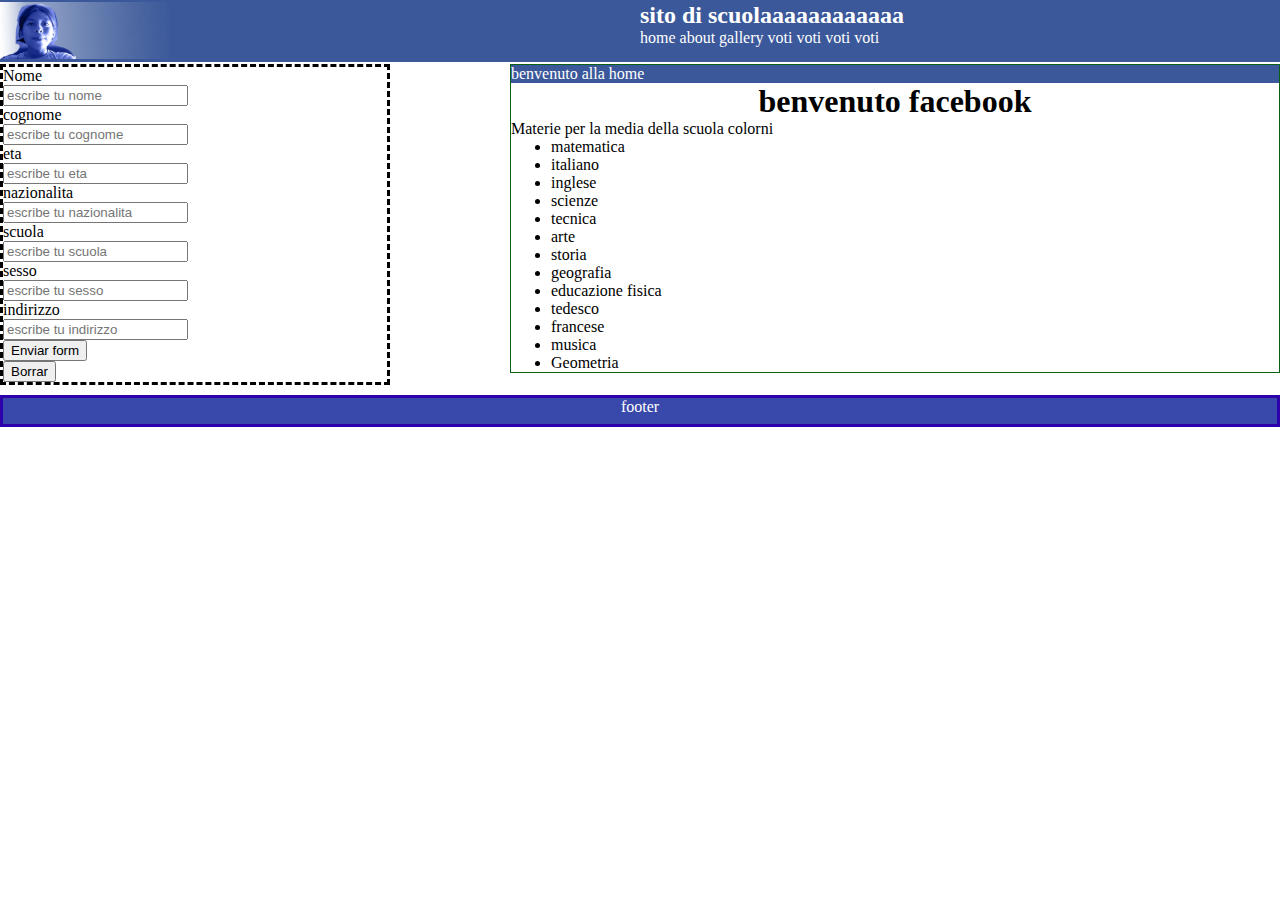
<file: index.html>
<!DOCTYPE html>
<html lang="en">
<head>
    <meta charset="UTF-8">
    <meta name="viewport" content="width=device-width, initial-scale=1.0"/>
    <!--commentario-->


    <title>Title</title>
    <link rel="stylesheet" href="stili.css">

</head>
<body>

<header>
    <div class="header-left">
        <img src="img/arianna.jpg" width="170">
    </div>
    <div class="header-rigth">
        <h2>sito di scuolaaaaaaaaaaaa</h2>
        <a href="index.html">home</a>
        <a href="about.html">about</a>
        <a href="gallery.html">gallery</a>
        <a href="voti.html">voti</a>
        <a href="voti.html">voti</a>
        <a href="voti.html">voti</a>
        <a href="voti.html">voti</a>

    </div>
</header>

<aside>

    <form>
        <label for="nome">Nome</label>
        <input name="nome" id="nome" type="text" placeholder="escribe tu nome"/>

        <label for="cognome">cognome</label>
        <input name="cognome" id="cognome" type="text" placeholder="escribe tu cognome"/>

        <label for="eta">eta</label>
        <input name="eta" id="eta" type="text" placeholder="escribe tu eta"/>

        <label for="nazionalita">nazionalita</label>
        <input name="nazionalita" id="nazionalita" type="text" placeholder="escribe tu nazionalita"/>

        <label for="scuola">scuola</label>
        <input name="scuola" id="scuola" type="text" placeholder="escribe tu scuola"/>

        <label for="sesso">sesso</label>
        <input name="sesso" id="sesso" type="text" placeholder="escribe tu sesso"/>

        <label for="indirizzo">indirizzo</label>
        <input name="indirizzo" id="indirizzo" type="text" placeholder="escribe tu indirizzo"/>

        <input type="button" value="Enviar form"/>
        <input type="reset" value="Borrar"/>


    </form>


</aside>

<section>
    <div class="panel-header">benvenuto alla home</div>
    <h1>benvenuto facebook</h1>


    <p>Materie per la media della scuola colorni</p>
    <ul>
        <li>matematica</li>
        <li>italiano</li>
        <li>inglese</li>
        <li>scienze</li>
        <li>tecnica</li>
        <li>arte</li>
        <li>storia</li>
        <li>geografia</li>
        <li>educazione fisica</li>
        <li>tedesco</li>
        <li>francese</li>
        <li>musica</li>
        <li>Geometria</li>
    </ul>


</section>

<footer>footer</footer>

</body>
</html>
</file>
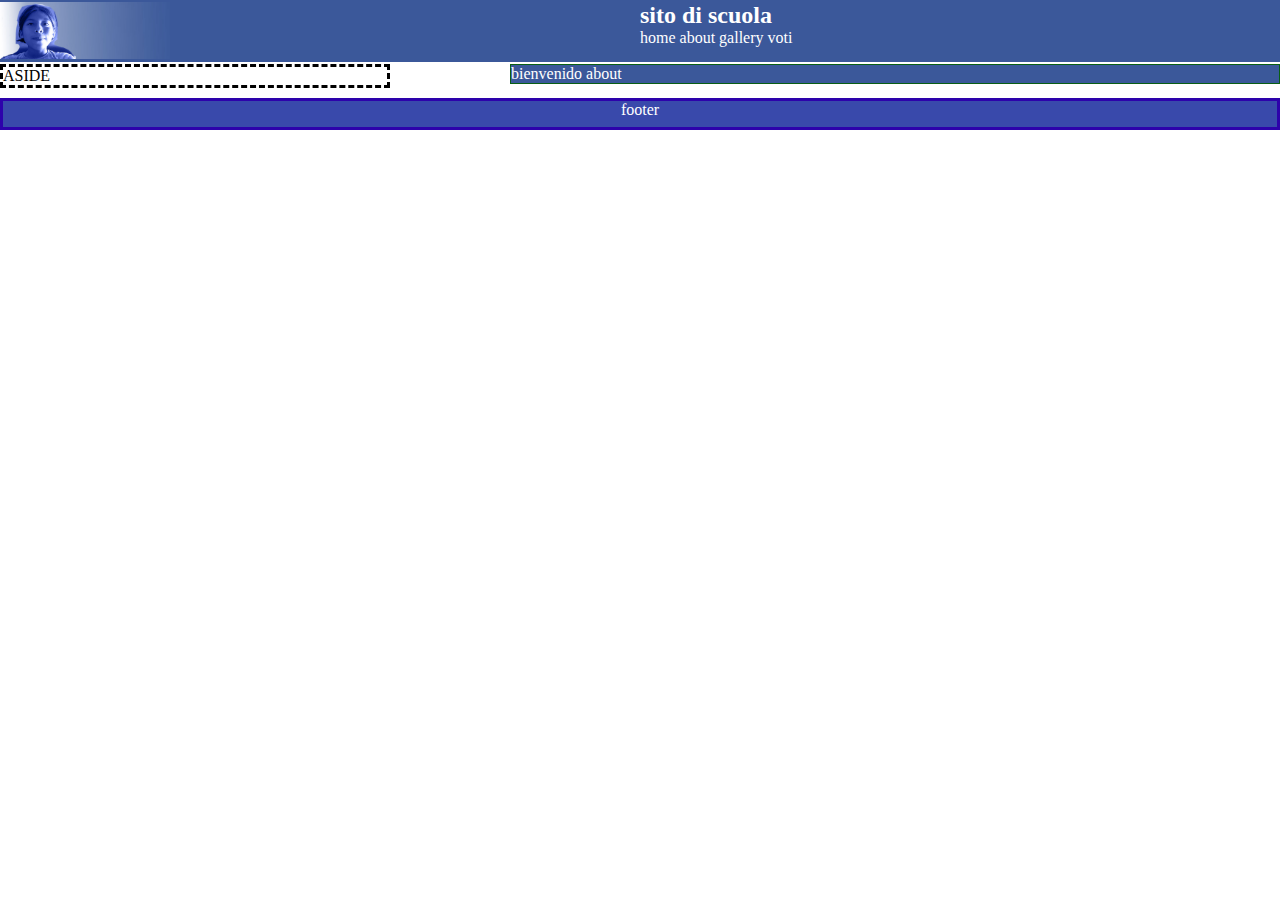
<file: about.html>
<!DOCTYPE html>
<html lang="en">
<head>
    <meta charset="UTF-8">
    <meta name="viewport" content="width=device-width, initial-scale=1.0"/>
    <!--commentario-->


    <title>Title</title>
    <link rel="stylesheet" href="stili.css">


</head>
<body>

<header>
    <div class="header-left">
        <img src="img/arianna.jpg" width="170">
    </div>
    <div class="header-rigth">
        <h2>sito di scuola</h2>
        <a href="index.html">home</a>
        <a href="about.html">about</a>
        <a href="gallery.html">gallery</a>
        <a href="voti.html">voti</a>
    </div>
</header>

<aside>ASIDE</aside>

<section>
    <div class="panel-header">
        bienvenido about
    </div>


</section>

<footer> footer </footer>

</body>
</html>
</file>
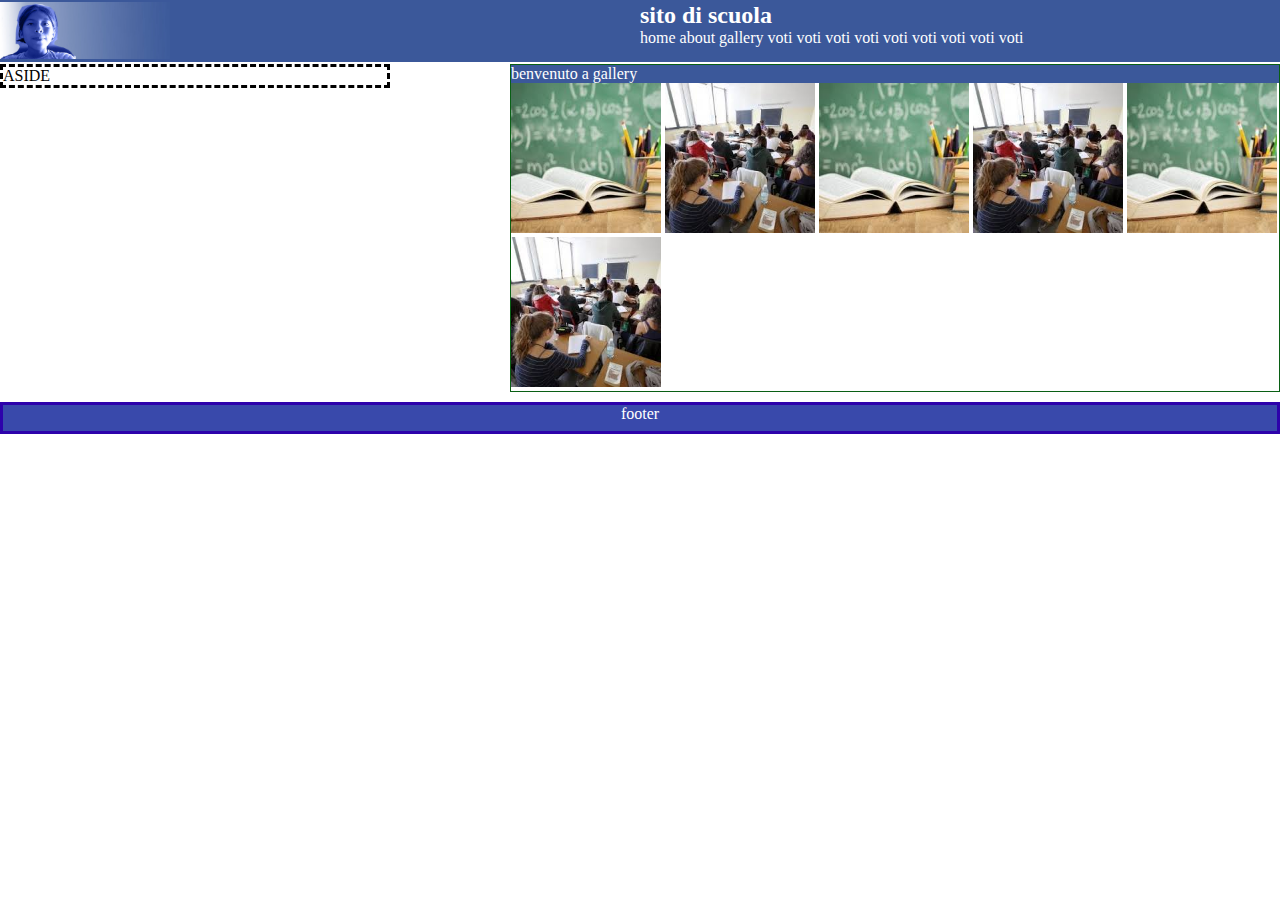
<file: gallery.html>
<!DOCTYPE html>
<html lang="en">
<head>
    <meta charset="UTF-8">
    <meta name="viewport" content="width=device-width, initial-scale=1.0"/>
    <!--commentario-->


    <title>Title</title>
    <link rel="stylesheet" href="stili.css">

</head>


<body>


<header>
    <div class="header-left">
        <img src="img/arianna.jpg" width="170">
    </div>
    <div class="header-rigth">
        <h2>sito di scuola</h2>
        <a href="index.html">home</a>
        <a href="about.html">about</a>
        <a href="gallery.html">gallery</a>
        <a href="voti.html">voti</a>

        <a href="voti.html">voti</a>
        <a href="voti.html">voti</a>
        <a href="voti.html">voti</a>
        <a href="voti.html">voti</a>
        <a href="voti.html">voti</a>
        <a href="voti.html">voti</a>
        <a href="voti.html">voti</a>
        <a href="voti.html">voti</a>



    </div>
</header>

<aside>ASIDE</aside>

<section>
    <div class="panel-header">benvenuto a gallery</div>

    <img src="img/cattedra.jpeg">
    <img src="img/scuolamedia.jpeg">
    <img src="img/cattedra.jpeg">
    <img src="img/scuolamedia.jpeg">
    <img src="img/cattedra.jpeg">
    <img src="img/scuolamedia.jpeg">


</section>


<footer> footer</footer>

</body>
</html>
</file>
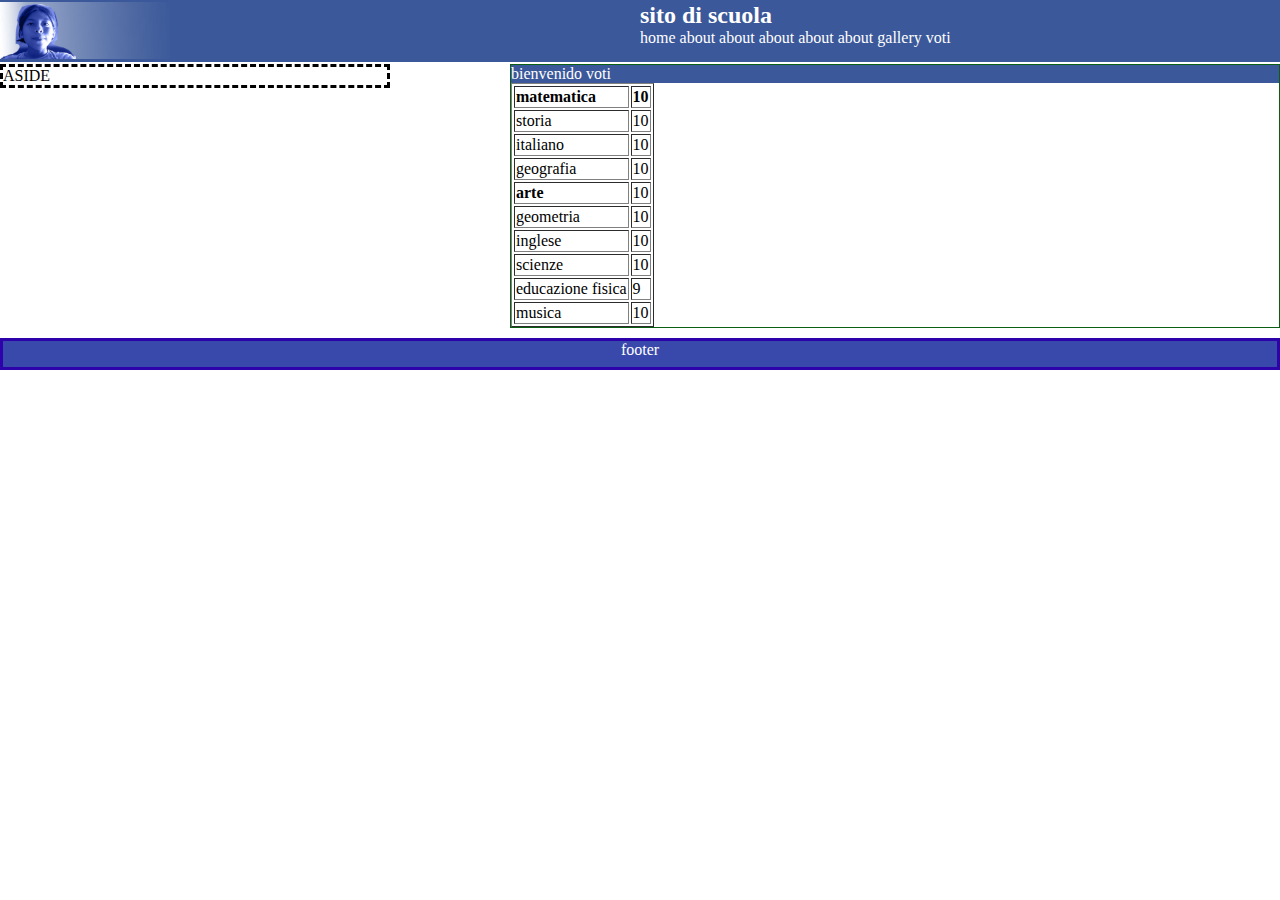
<file: voti.html>
<!DOCTYPE html>
<html lang="en">
<head>
    <meta charset="UTF-8">
    <meta name="viewport" content="width=device-width, initial-scale=1.0"/>
    <!--commentario-->


    <title>Title</title>
    <link rel="stylesheet" href="stili.css">


</head>
<body>

<header>
    <div class="header-left">
        <img src="img/arianna.jpg" width="170">
    </div>
    <div class="header-rigth">
        <h2>sito di scuola</h2>
        <a href="index.html">home</a>
        <a href="about.html">about</a>
        <a href="about.html">about</a>
        <a href="about.html">about</a>
        <a href="about.html">about</a>
        <a href="about.html">about</a>

        <a href="gallery.html">gallery</a>
        <a href="voti.html">voti</a>
    </div>
</header>

<aside>ASIDE</aside>

<section>
    <div class="panel-header">
        bienvenido voti
    </div>





    <table border="1">
        <tr>
            <th>matematica</th>
            <th>10</th>
        </tr>

        <tr>
            <td>storia</td>
            <td>10</td>
        </tr>
        <tr>
            <td>italiano</td>
            <td>10</td>
        </tr>

        <tr>
            <td>geografia</td>
            <td>10</td>
        </tr>
        <tr>
            <th>arte</th>
            <td>10</td>
        </tr>

        <tr>
            <td>geometria</td>
            <td>10</td>
        </tr>

        <tr>
            <td>inglese</td>
            <td>10</td>
        </tr>

        <tr>
            <td>scienze</td>
            <td>10</td>
        </tr>

        <tr>
            <td>educazione fisica</td>
            <td>9</td>
        </tr>

        <tr>
            <td>musica</td>
            <td>10</td>
        </tr>







    </table>







</section>

<footer> footer </footer>

</body>
</html>
</file>
<file: stili.css>
*{
    margin: 0;
}

header {
    height: 60px;
    background-color: #3B589A;
    color: white;
    margin-bottom: 2px;
    padding-top: 2px;
}

header .header-rigth{
    margin-left: 50%;
}

header .header-left{
    float: left;
}

header a {
    color: white;
    text-decoration: none;
}



aside {
    width: 30%;
    border: 3px dashed black;
    margin-bottom: 10px;
    float: left;
    color: black;

}

aside form input{
    display: block;
}





section {
    width: 60%;
    color: black;
    text-align: left;
    border: 1px solid #095f14;
    float: right;
    margin-bottom: 10px;
}
section  .panel-header{
    background-color: #3B589A;
    color: white;
}

section h1  {
    text-align: center;
}

section img {
    width: 150px;
}





footer {
    height: 26px;
    background-color: #3949ab;
    color: white;
    text-align: center;
    border: 3px solid #2d02ab;
    clear: both;
}
</file>
